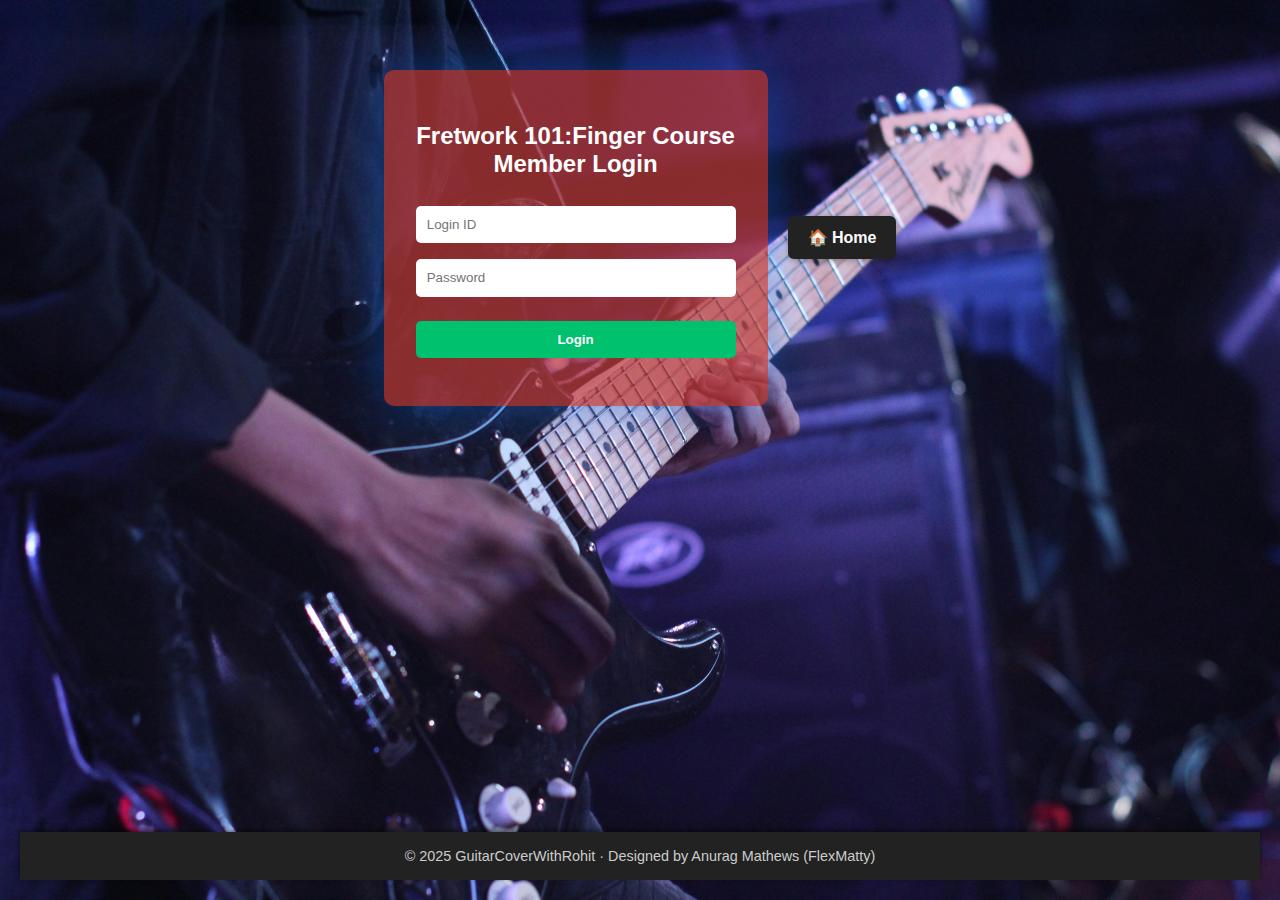
<file: index.html>
<!DOCTYPE html>
<html lang="en">
<head>
  <meta charset="UTF-8" />
  <meta name="viewport" content="width=device-width, initial-scale=1" />
  <title>Login - GuitarCoverWithRohit</title>
  <link rel="stylesheet" href="style.css" />
</head>
<body>
  <!-- <div class="login-box">
    
    <h2>Strumming Portal  Member Login</h2>
    <input type="text" id="loginId" placeholder="Login ID" />
    <input type="password" id="password" placeholder="Password" />
    <button onclick="login()">Login</button>
    <p id="error" style="color:red;"></p>
  </div> -->

<div style="display: flex; justify-content: center; align-items: flex-start; flex-wrap: wrap; gap: 20px; margin-top: 50px;">
  <!-- Login Box -->
  <div class="login-box">
    <h2>Fretwork 101:Finger Course Member Login</h2>
    <input type="text" id="loginId" placeholder="Login ID" />
    <input type="password" id="password" placeholder="Password" />
    <button onclick="login()">Login</button>
    <p id="error" style="color:red;"></p>
  </div>

  <!-- Home Tab -->
  <div style="align-self: center;">
    <a href="https://rohitonstrings.github.io/Home/" style="display: inline-block; padding: 12px 20px; background-color: #222; color: #fff; text-decoration: none; border-radius: 6px; font-weight: bold; box-shadow: 0 2px 6px rgba(0,0,0,0.3);">
      🏠 Home
    </a>
  </div>
</div>

  <footer>© 2025 GuitarCoverWithRohit · Designed by Anurag Mathews (FlexMatty)</footer>
  <script src="script.js"></script>
</body>
</html>
</file>
<file: style.css>
body {
  margin: 0;
  font-family: Arial, sans-serif;
  background-image: url('login-bg.jpg');
  background-size: cover;
  background-position: center;
  background-repeat: no-repeat;
  min-height: 100vh;
  display: flex;
  justify-content: center;
  align-items: center;
  flex-direction: column; /* stack vertically on mobile */
  padding: 20px;
  box-sizing: border-box;
}

.login-box {
  background-color: rgba(189, 57, 52, 0.7);
  padding: 2rem;
  border-radius: 10px;
  text-align: center;
  color: #ffffff;
  width: 100%;
  max-width: 320px; /* responsive limit */
  box-shadow: 0 0 50px rgba(0, 99, 221, 0.5);
}

.login-box input {
  width: 100%;
  padding: 0.7rem;
  margin: 0.5rem 0;
  border-radius: 5px;
  border: none;
  box-sizing: border-box;
}

.login-box button {
  width: 100%;
  padding: 0.7rem;
  margin-top: 1rem;
  background-color: #00c16e;
  color: #ffffff;
  font-weight: bold;
  border: none;
  border-radius: 5px;
  cursor: pointer;
}

.login-box button:hover {
  background-color: #009c57;
}

footer {
  width: 100%;
  text-align: center;
  padding: 1rem 0;
  background: #222;
  color: #ccc;
  font-size: 0.9rem;
  user-select: none;
  box-shadow: 0 -2px 5px rgba(0,0,0,0.5);
  margin-top: auto; /* push to bottom */
}

/* Responsive Adjustments */
@media (max-width: 768px) {
  body {
    align-items: flex-start;
  }

  .login-box {
    margin-top: 50px;
  }

  footer {
    position: relative; /* no overlap on small screens */
  }
}

@media (max-width: 480px) {
  .login-box {
    padding: 1.5rem;
    max-width: 100%;
  }

  .login-box h2 {
    font-size: 1.2rem;
  }

  .login-box input,
  .login-box button {
    font-size: 0.9rem;
  }
}
</file>
